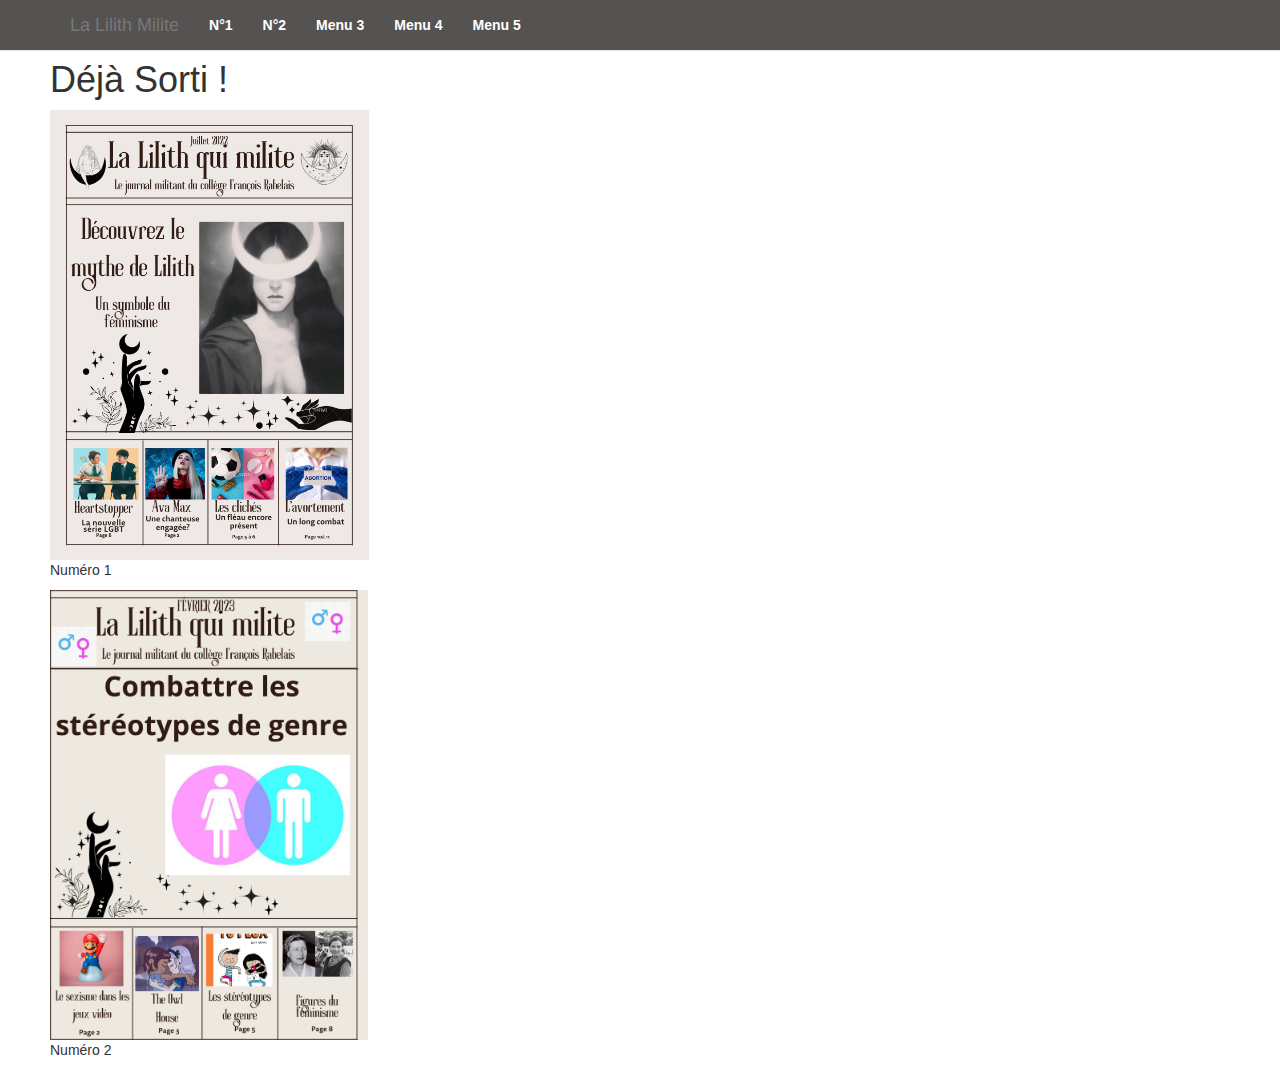
<file: index.html>
<html>
  <head>
    <!DOCTYPE html>
    <html lang="en">
    <head>
        <meta charset="UTF-8">
        <meta http-equiv="X-UA-Compatible" content="IE=edge">
        <meta name="viewport" content="width=device-width, initial-scale=1.0">
        <title>La Lilith Milite</title>
        <link rel="stylesheet" href="https://maxcdn.bootstrapcdn.com/bootstrap/3.3.5/css/bootstrap.min.css">
        <link rel="stylesheet" href="style.css">
        <link href="https://fonts.cdnfonts.com/css/roller-coaster" rel="stylesheet">
        <link rel="stylesheet" href="https://fonts.googleapis.com/css2?family=Material+Symbols+Outlined:opsz,wght,FILL,GRAD@48,400,0,0" />
    </head>
  <body>
    <!-- *** === Gestion du Menu de Navigation *** === -->
    <nav id="menu" class="navbar navbar-default navbar-fixed-top">
      <div class="container">
        <!-- Brand and toggle get grouped for better mobile display -->
        <div class="navbar-header">
          <button type="button" class="navbar-toggle collapsed" data-toggle="collapse" data-target="#bs-example-navbar-collapse-1">
            <span class="sr-only">
              Toggle navigation
            </span>
            <span class="icon-bar"></span>
            <span class="icon-bar"></span>
            <span class="icon-bar"></span>
          </button>
          <a class="navbar-brand" href="index.html">La Lilith Milite</a>
        </div>
        <!-- *** Menu de navigation *** -->
        <div class="collapse navbar-collapse" id="bs-example-navbar-collapse-1">
          <ul id="menu-liste" class="nav navbar-nav">
            <li>
              <a 
                 id="bouton-Menu_1" 
                 class="page-scroll" href="n1.html">N°1
              </a>
            </li>
            <li>
              <a 
                 id="bouton-Menu_2" 
                 class="page-scroll" href="n2.html">N°2
              </a>
            </li>
            <li>
              <a id="bouton-Menu_3" 
                 class="page-scroll" href="#slide_menu_3">Menu 3
              </a>
            </li>
            <li>
              <a 
                 id="bouton-Menu_4" 
                 class="page-scroll" href="#slide_menu_4">Menu 4
              </a>
            </li>
            <li>
              <a id="bouton-Menu_5" 
                 class="page-scroll" href="#slide_menu_5">Menu 5
              </a>
            </li>
          </ul>
        </div>
      </div>
    </nav>
<main>
    
    <h1>Déjà Sorti !</h1>
    <a href="n1.html"><img src="n1couv.png" href="n1.html" alt="n1.html" height="50%"></a>
    <p class="n1">Numéro 1</p>
      <a href="n2.html"><img src="n2couv.png" href="n2.html" alt="n2.html" height="50%"></a>
    <p class="n1">Numéro 2</p>
</main>
    

    
    <script src="https://cdnjs.cloudflare.com/ajax/libs/jquery/2.1.3/jquery.min.js"></script>
    <script src="https://maxcdn.bootstrapcdn.com/bootstrap/3.3.5/js/bootstrap.min.js"></script>
  </body>
</html>
</file>
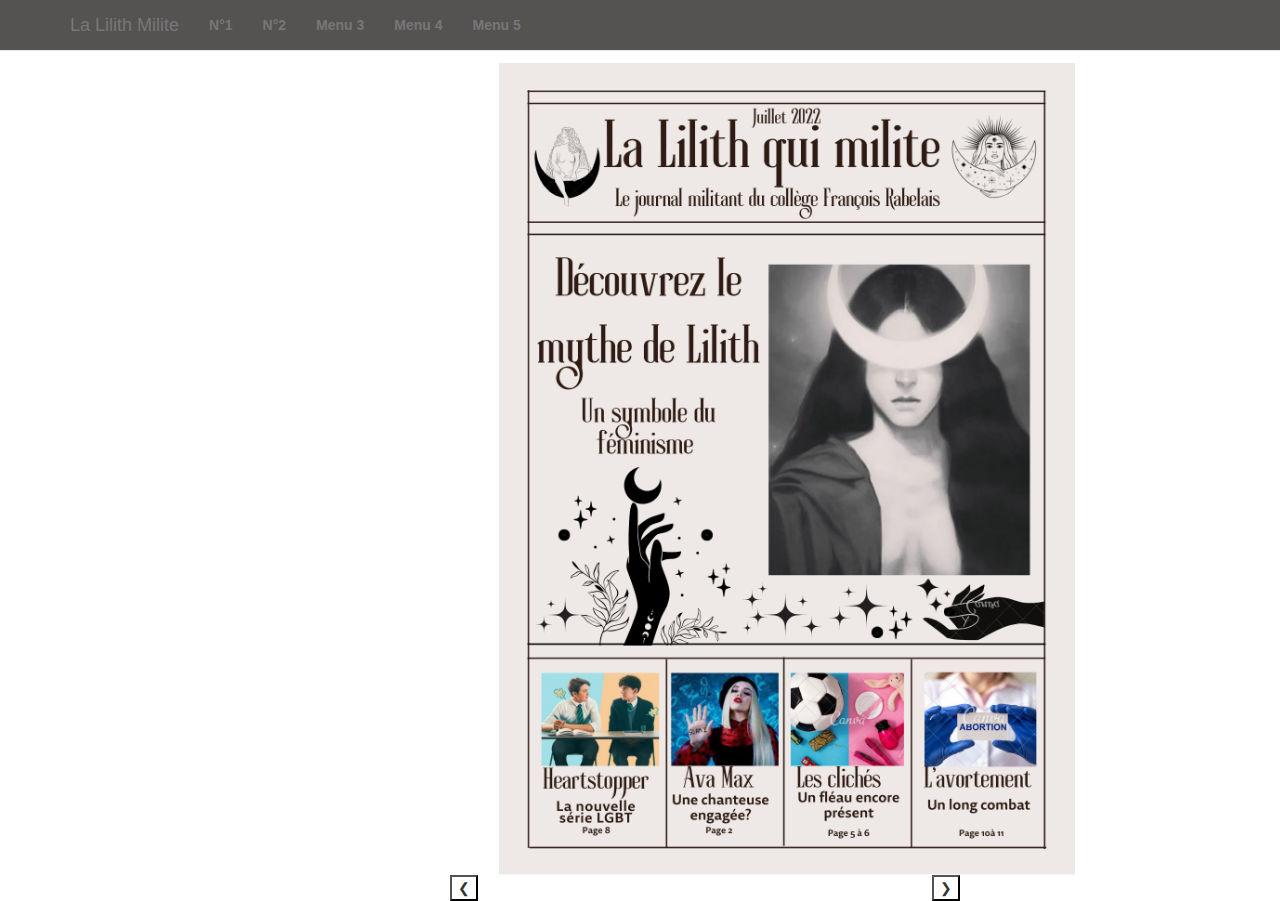
<file: n1.html>
<!DOCTYPE html>
<html lang="en">
<head>
    <meta charset="UTF-8">
    <meta http-equiv="X-UA-Compatible" content="IE=edge">
    <meta name="viewport" content="width=device-width, initial-scale=1.0">
    <title>La Lilith Milite</title>
    <link rel="stylesheet" href="stylen1.css">
    <link rel="stylesheet" href="https://fonts.googleapis.com/icon?family=Material+Icons">
    <link href="https://fonts.cdnfonts.com/css/roller-coaster" rel="stylesheet">
    <link rel="stylesheet" href="https://maxcdn.bootstrapcdn.com/bootstrap/3.3.5/css/bootstrap.min.css">
</head>
<body>
    

    <!-- *** === Gestion du Menu de Navigation *** === -->
    <nav id="menu" class="navbar navbar-default navbar-fixed-top">
        <div class="container">
          <!-- Brand and toggle get grouped for better mobile display -->
          <div class="navbar-header">
            <button type="button" class="navbar-toggle collapsed" data-toggle="collapse" data-target="#bs-example-navbar-collapse-1">
              <span class="sr-only">
                Toggle navigation
              </span>
              <span class="icon-bar"></span>
              <span class="icon-bar"></span>
              <span class="icon-bar"></span>
            </button>
            <a class="navbar-brand" href="index.html">La Lilith Milite</a>
          </div>
          <!-- *** Menu de navigation *** -->
          <div class="collapse navbar-collapse" id="bs-example-navbar-collapse-1">
            <ul id="menu-liste" class="nav navbar-nav">
              <li>
                <a 
                   id="bouton-Menu_1" 
                   class="page-scroll" href="n1.html">N°1</a>
              </li>
              <li>
                <a 
                 id="bouton-Menu_2" 
                 class="page-scroll" href="n2.html">N°2
                </a>
              </li>
              <li>
                <a id="bouton-Menu_3" 
                   class="page-scroll" href="#slide_menu_3">Menu 3
                </a>
              </li>
              <li>
                <a 
                   id="bouton-Menu_4" 
                   class="page-scroll" href="#slide_menu_4">Menu 4
                </a>
              </li>
              <li>
                <a id="bouton-Menu_5" 
                   class="page-scroll" href="#slide_menu_5">Menu 5
                </a>
              </li>
            </ul>
          </div>
        </div>
      </nav>

      <h2 class="w3-center">Manual Slideshow</h2>

      <div class="w3-content w3-display-container">
        <img class="mySlides" src="n1/1.png" style="width:45%">
        <img class="mySlides" src="n1/2.png" style="width:45%">
        <img class="mySlides" src="n1/3.png" style="width:45%">
        <img class="mySlides" src="n1/4.png" style="width:45%">
        <img class="mySlides" src="n1/5.png" style="width:45%">
        <img class="mySlides" src="n1/6.png" style="width:45%">
        <img class="mySlides" src="n1/7.png" style="width:45%">
        <img class="mySlides" src="n1/8.png" style="width:45%"> 
        <img class="mySlides" src="n1/9.png" style="width:45%">
        <img class="mySlides" src="n1/10.png" style="width:45%">
        <img class="mySlides" src="n1/11.png" style="width:45%">
        <img class="mySlides" src="n1/12.png" style="width:45%">
      
        <button class="w3-button w3-black w3-display-left" onclick="plusDivs(-1)" style="margin-left: 450px; margin-top: -250px;">&#10094;</button>
        <button class="w3-button w3-black w3-display-right" onclick="plusDivs(1)" style="margin-left: 450px;">&#10095;</button>
      </div>
      
      <script>
      var slideIndex = 1;
      showDivs(slideIndex);
      
      function plusDivs(n) {
        showDivs(slideIndex += n);
      }
      
      function showDivs(n) {
        var i;
        var x = document.getElementsByClassName("mySlides");
        if (n > x.length) {slideIndex = 1}
        if (n < 1) {slideIndex = x.length}
        for (i = 0; i < x.length; i++) {
          x[i].style.display = "none";  
        }
        x[slideIndex-1].style.display = "block";  
      }
      </script>

</body>
</html>
</file>
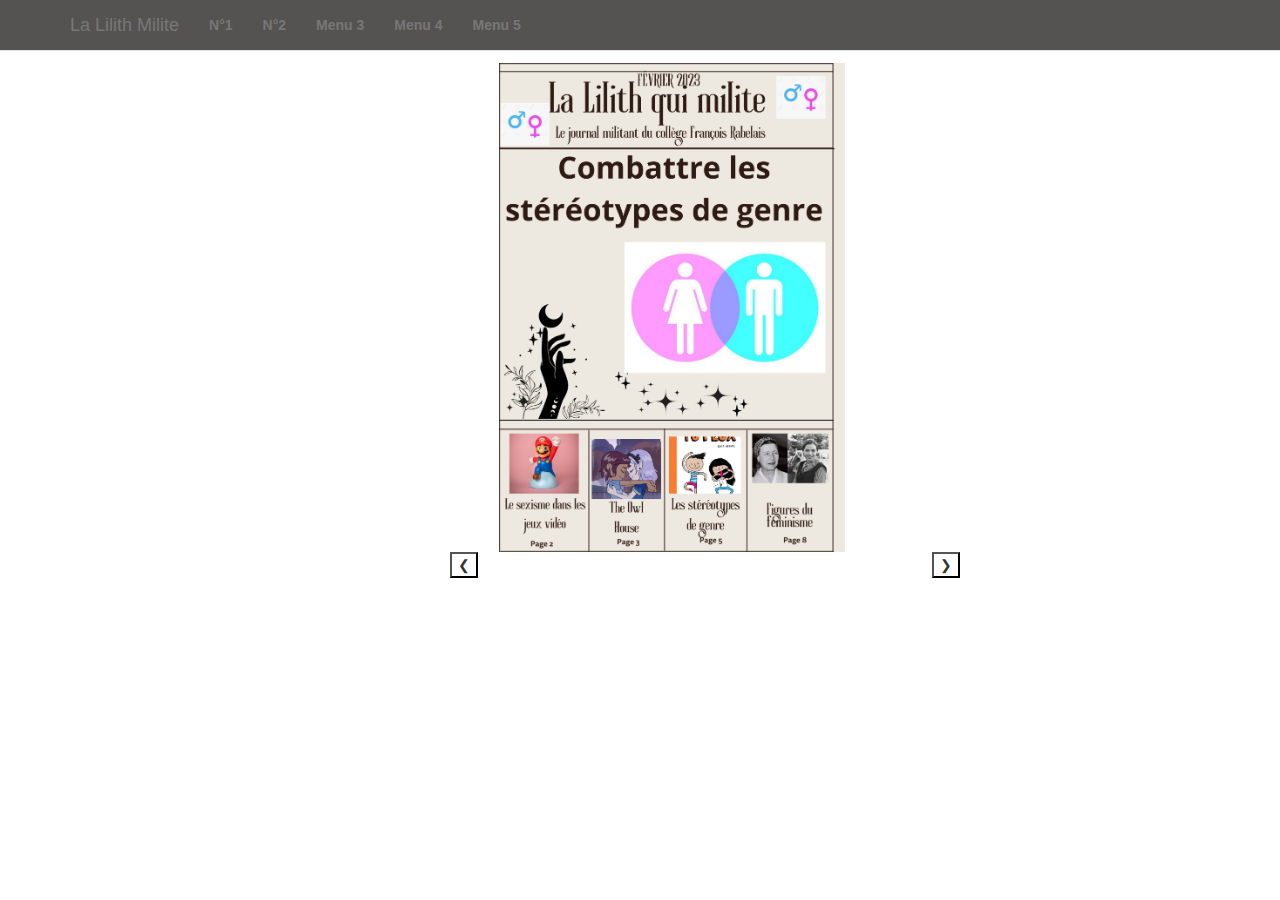
<file: n2.html>
<!DOCTYPE html>
<html lang="en">
<head>
    <meta charset="UTF-8">
    <meta http-equiv="X-UA-Compatible" content="IE=edge">
    <meta name="viewport" content="width=device-width, initial-scale=1.0">
    <title>La Lilith Milite</title>
    <link rel="stylesheet" href="stylen2.css">
    <link rel="stylesheet" href="https://fonts.googleapis.com/icon?family=Material+Icons">
    <link href="https://fonts.cdnfonts.com/css/roller-coaster" rel="stylesheet">
    <link rel="stylesheet" href="https://maxcdn.bootstrapcdn.com/bootstrap/3.3.5/css/bootstrap.min.css">
</head>
<body>
    

    <!-- *** === Gestion du Menu de Navigation *** === -->
    <nav id="menu" class="navbar navbar-default navbar-fixed-top">
        <div class="container">
          <!-- Brand and toggle get grouped for better mobile display -->
          <div class="navbar-header">
            <button type="button" class="navbar-toggle collapsed" data-toggle="collapse" data-target="#bs-example-navbar-collapse-1">
              <span class="sr-only">
                Toggle navigation
              </span>
              <span class="icon-bar"></span>
              <span class="icon-bar"></span>
              <span class="icon-bar"></span>
            </button>
            <a class="navbar-brand" href="index.html">La Lilith Milite</a>
          </div>
          <!-- *** Menu de navigation *** -->
          <div class="collapse navbar-collapse" id="bs-example-navbar-collapse-1">
            <ul id="menu-liste" class="nav navbar-nav">
              <li>
                <a 
                   id="bouton-Menu_1" 
                   class="page-scroll" href="n1.html">N°1</a>
              </li>
              <li>
                <a 
                 id="bouton-Menu_2" 
                 class="page-scroll" href="n2.html">N°2
                </a>
              </li>
              <li>
                <a id="bouton-Menu_3" 
                   class="page-scroll" href="#slide_menu_3">Menu 3
                </a>
              </li>
              <li>
                <a 
                   id="bouton-Menu_4" 
                   class="page-scroll" href="#slide_menu_4">Menu 4
                </a>
              </li>
              <li>
                <a id="bouton-Menu_5" 
                   class="page-scroll" href="#slide_menu_5">Menu 5
                </a>
              </li>
            </ul>
          </div>
        </div>
      </nav>

      <h2 class="w3-center">Manual Slideshow</h2>

      <div class="w3-content w3-display-container">
        <img class="mySlides" src="n2/1.png" style="width:27%">
        <img class="mySlides" src="n2/2.png" style="width:27%">
        <img class="mySlides" src="n2/3.png" style="width:27%">
        <img class="mySlides" src="n2/4.png" style="width:27%">
        <img class="mySlides" src="n2/5.png" style="width:27%">
        <img class="mySlides" src="n2/6.png" style="width:27%">
        <img class="mySlides" src="n2/7.png" style="width:27%">
        <img class="mySlides" src="n2/8.png" style="width:27%"> 

      
        <button class="w3-button w3-black w3-display-left" onclick="plusDivs(-1)" style="margin-left: 450px; margin-top: -250px;">&#10094;</button>
        <button class="w3-button w3-black w3-display-right" onclick="plusDivs(1)" style="margin-left: 450px;">&#10095;</button>
      </div>
      
      <script>
      var slideIndex = 1;
      showDivs(slideIndex);
      
      function plusDivs(n) {
        showDivs(slideIndex += n);
      }
      
      function showDivs(n) {
        var i;
        var x = document.getElementsByClassName("mySlides");
        if (n > x.length) {slideIndex = 1}
        if (n < 1) {slideIndex = x.length}
        for (i = 0; i < x.length; i++) {
          x[i].style.display = "none";  
        }
        x[slideIndex-1].style.display = "block";  
      }
      </script>

</body>
</html>
</file>
<file: style.css>
/*=================================== 
        MENU DE NAVIGATION 
remember to resize the window for watch xs menu
n'oublier pas de redimmensionner la fenêtre pour voir le menu en mode XS
=================================== */

/* === couleur de la barre du menu ===*/

nav.navbar 
{
  background-color: #555252; 
}

/* === couleur Brand === */

nav.navbar-header a.navbar-brand:link, .navbar-header a.navbar-brand:visited 
{
  font-weight: bold;
  color: #ffffff; 
  
}

a:link, a:visited 
{
  color: #ffffff; 
}

/* === couleur des liens par default === */
nav .navbar-nav a:link, nav .navbar-nav a:visited 
{
color: #FFFFFF;
font-weight: bold; 
}

/* === couleur bakground des liens au survol de la souris === */
nav ul.nav.navbar-nav a:hover 
{
background-color: rgba(99, 96, 96, 0.42); 
}

/* === Couleur du lien au click de la souris === */
nav ul.nav.navbar-nav a:focus 
{
outline: none;
color: #6cc46a; 
}

/* === Lien active ===*/
.navbar-default .navbar-nav > .active > a, .navbar-default .navbar-nav > .active > a:hover, .navbar-default .navbar-nav > .active > a:focus 
{
background-color: #000000; 
}

nav .nav.navbar-nav li a:active 
{
background-color: #000000; 
}

nav .nav.navbar-nav li a:active 
{
background: #5a5858;
text-decoration: none; 
}
main {
    margin-top: 60px;
    margin-left: 50px;
    font-family: 'Roller Coaster', sans-serif;
}
@import url('https://fonts.cdnfonts.com/css/roller-coaster');
.material-symbols-outlined {
    font-variation-settings:
    'FILL' 0,
    'wght' 400,
    'GRAD' 0,
    'opsz' 48
  }
  .n1 {
    margin-right: 100px;
  }
</file>
<file: stylen1.css>
/*=================================== 
        MENU DE NAVIGATION 
remember to resize the window for watch xs menu
n'oublier pas de redimmensionner la fenêtre pour voir le menu en mode XS
=================================== */

/* === couleur de la barre du menu ===*/

nav.navbar 
{
  background-color: #555252; 
}

/* === couleur Brand === */

nav.navbar-header a.navbar-brand:link, .navbar-header a.navbar-brand:visited 
{
  font-weight: bold;
  color: #ffffff; 
  
}

a:link, a:visited 
{
  color: #ffffff; 
}

/* === couleur des liens par default === */
nav .navbar-nav a:link, nav .navbar-nav a:visited 
{
color: #FFFFFF;
font-weight: bold; 
}

/* === couleur bakground des liens au survol de la souris === */
nav ul.nav.navbar-nav a:hover 
{
background-color: rgba(99, 96, 96, 0.42); 
}

/* === Couleur du lien au click de la souris === */
nav ul.nav.navbar-nav a:focus 
{
outline: none;
color: #6cc46a; 
}

/* === Lien active ===*/
.navbar-default .navbar-nav > .active > a, .navbar-default .navbar-nav > .active > a:hover, .navbar-default .navbar-nav > .active > a:focus 
{
background-color: #000000; 
}

nav .nav.navbar-nav li a:active 
{
background-color: #000000; 
}

nav .nav.navbar-nav li a:active 
{
background: #5a5858;
text-decoration: none; 
}
main {
    margin-top: 60px;
    margin-left: 50px;
    font-family: 'Roller Coaster', sans-serif;
}
.material-symbols-outlined {
    font-variation-settings:
    'FILL' 0,
    'wght' 400,
    'GRAD' 0,
    'opsz' 48
  }
 @import url('https://fonts.cdnfonts.com/css/roller-coaster');
 .n1 {
  margin-top: 500PX;
 }
 button {
  text-decoration: none;
  background-color: rgba(0, 0, 139, 0);
 }
 a {
  color: white;
 }
 .pdf {
  position: absolute;
  left: 0%;
  top: 8%;
  flex: 10Px;
 }
 .mySlides {
  margin-left: 39%;
    position: relative;
 }
</file>
<file: stylen2.css>
/*=================================== 
        MENU DE NAVIGATION 
remember to resize the window for watch xs menu
n'oublier pas de redimmensionner la fenêtre pour voir le menu en mode XS
=================================== */

/* === couleur de la barre du menu ===*/

nav.navbar 
{
  background-color: #555252; 
}

/* === couleur Brand === */

nav.navbar-header a.navbar-brand:link, .navbar-header a.navbar-brand:visited 
{
  font-weight: bold;
  color: #ffffff; 
  
}

a:link, a:visited 
{
  color: #ffffff; 
}

/* === couleur des liens par default === */
nav .navbar-nav a:link, nav .navbar-nav a:visited 
{
color: #FFFFFF;
font-weight: bold; 
}

/* === couleur bakground des liens au survol de la souris === */
nav ul.nav.navbar-nav a:hover 
{
background-color: rgba(99, 96, 96, 0.42); 
}

/* === Couleur du lien au click de la souris === */
nav ul.nav.navbar-nav a:focus 
{
outline: none;
color: #6cc46a; 
}

/* === Lien active ===*/
.navbar-default .navbar-nav > .active > a, .navbar-default .navbar-nav > .active > a:hover, .navbar-default .navbar-nav > .active > a:focus 
{
background-color: #000000; 
}

nav .nav.navbar-nav li a:active 
{
background-color: #000000; 
}

nav .nav.navbar-nav li a:active 
{
background: #5a5858;
text-decoration: none; 
}
main {
    margin-top: 60px;
    margin-left: 50px;
    font-family: 'Roller Coaster', sans-serif;
}
.material-symbols-outlined {
    font-variation-settings:
    'FILL' 0,
    'wght' 400,
    'GRAD' 0,
    'opsz' 48
  }
 @import url('https://fonts.cdnfonts.com/css/roller-coaster');
 .n1 {
  margin-top: 500PX;
 }
 button {
  text-decoration: none;
  background-color: rgba(0, 0, 139, 0);
 }
 a {
  color: white;
 }
 .pdf {
  position: absolute;
  left: 0%;
  top: 8%;
  flex: 10Px;
 }
 .mySlides {
  margin-left: 39%;
    position: relative;
 }
</file>
